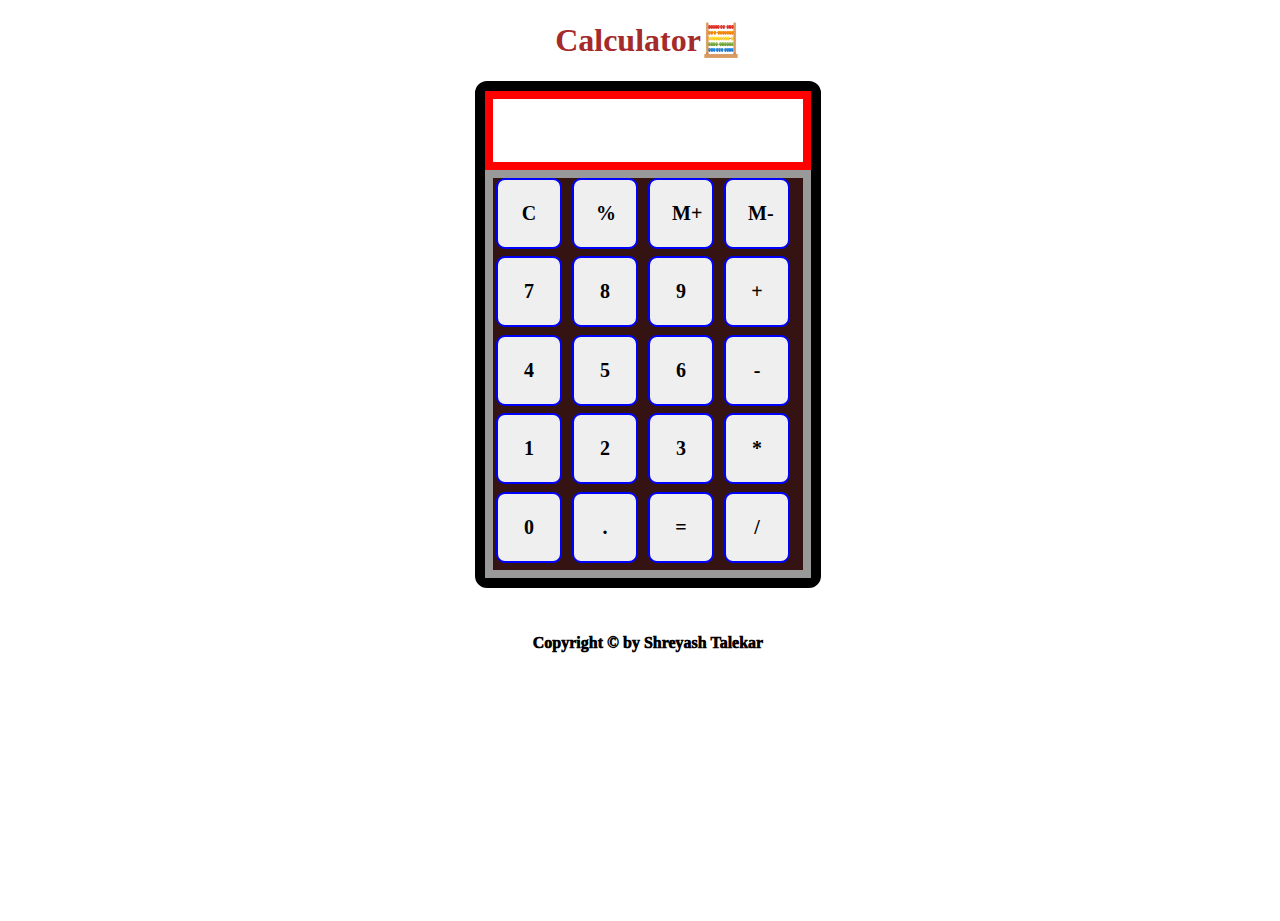
<file: Calculator/calc.html>
<!DOCTYPE html>
<html>
  <head>
    <title>Calculator</title>
    <link href="calc.css" rel="stylesheet" />
    <link href="stule.css" rel="stylesheet" />
  </head>
  <body>
    <h1 class="text-center">Calculator🧮</h1>

    <div class="container flex flex-col item-center bg-red mx-auto m-w-20">
      <header class="main">
      <header>
        <div class="row">
          <input class="input" type="text" />
        </div>
      </header>
      <article>
        <div class="Row1">
          <button class="button">C</button>
          <button class="button">%</button>
          <button class="button">M+</button>
          <button class="button">M-</button>
        </div>
        <div class="row">
          <button class="button">7</button>
          <button class="button">8</button>
          <button class="button">9</button>
          <button class="button">+</button>
        </div>
        <div class="row">
          <button class="button">4</button>
          <button class="button">5</button>
          <button class="button">6</button>
          <button class="button">-</button>
        </div>
        <div class="row">
          <button class="button">1</button>
          <button class="button">2</button>
          <button class="button">3</button>
          <button class="button">*</button>
        </div>
        <div class="row">
          <button class="button">0</button>
          <button class="button">.</button>
          <button class="button">=</button>
          <button class="button">/</button>
        </div>
      </article>
    </div>
  </header>
    <script src="script.js"></script>
  <footer><p>Copyright &copy; by Shreyash Talekar</p></footer>
  </footer>
  </body>
</html>
</file>
<file: Calculator/calc.css>
.text-center {
  text-align: center;
  color: brown;
}

/* .bg-red {
  background-color: red;
} */

.mx-auto {
  margin: auto;
}

.flex {
  display: flex;
}

.flex-col {
  flex-direction: column;
}

.item-center {
  align-items: center;
}

footer {
  padding: 30px 0;
  font-family: Roboto italic;
  text-align: center;
  font-weight: 1000;
  font-size: medium;
}
</file>
<file: Calculator/stule.css>
@import url("https://fonts.googleapis.com/css2?family=Roboto:ital,wght@0,400;1,100&display=swap");

html,
body {
  height: 100%;
  width: 100%;
}

.button {
  padding: 22px;
  width: 66px;
  margin: 0 3px;
  border: 2px solid blue;
  border-radius: 9px;
  cursor: pointer;
  font-family: Roboto italic;
  font-weight: bold;
  font-size: 20px;
}

.row {
  margin: 7.5px 0px;
}

.row input {
  margin: 0;
  padding: 10px 0px;
  border: none;
  font-size: 24px;
}

article {
  background-color: #361313;
  border: 8px solid #999;
}

header {
  border: 8px solid red;
}

.main {
  border: 10px solid black;
  border-radius: 12px;
}
</file>
